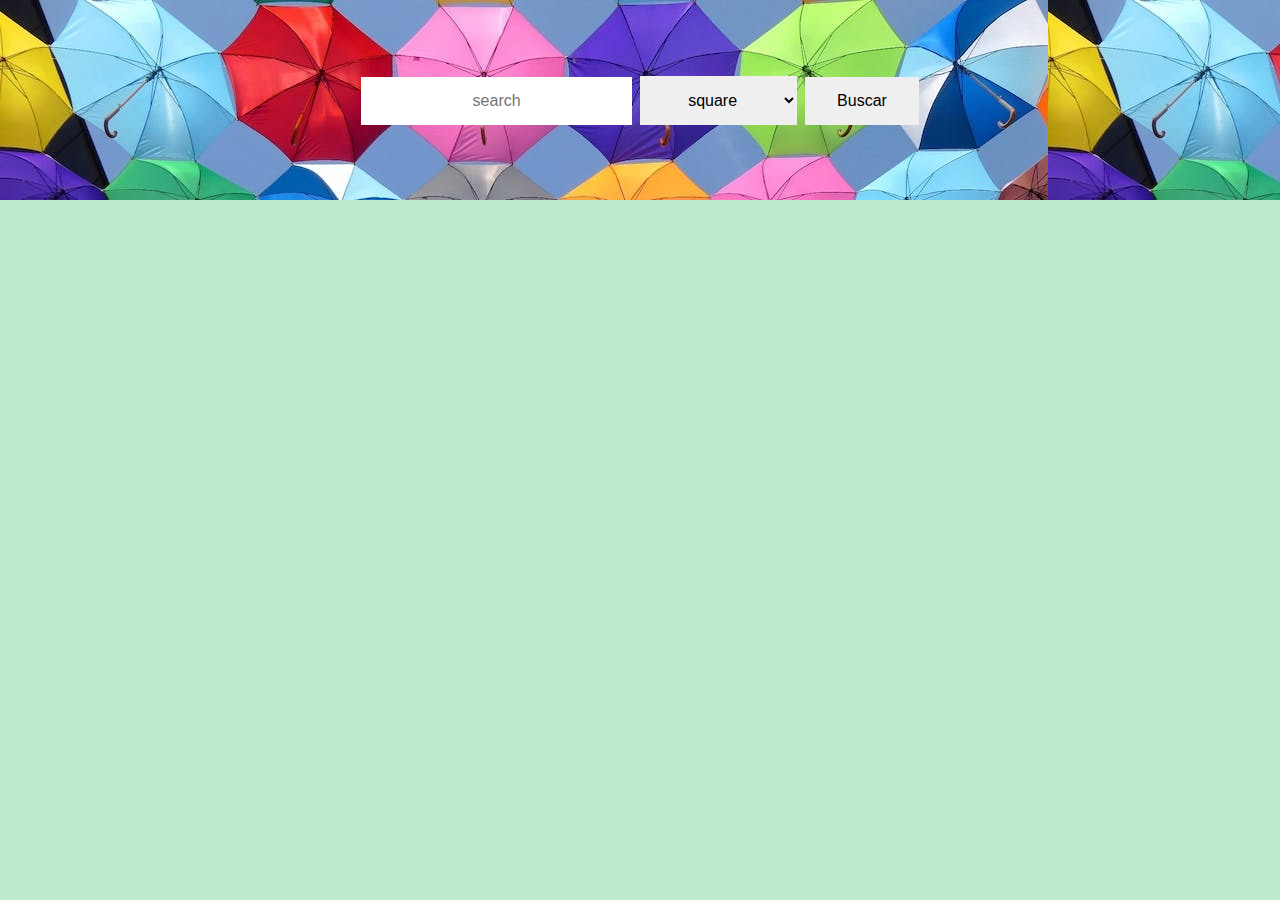
<file: printOne.html>
<!DOCTYPE html>
<html lang="en">

<head>
    <meta charset="UTF-8">
    <meta http-equiv="X-UA-Compatible" content="IE=edge">
    <meta name="viewport" content="width=device-width, initial-scale=1.0">
    <title>Document</title>
    <link href="css/main.css" rel="stylesheet">
</head>

<body>
    <header>
        <form>
            <input placeholder="search" type="text" id="search">
            <select id="select">
                <option>square</option>
                <option>landscape</option>
                <option>portrait</option>
            </select>
            <button id="submit">Buscar</button>


        </form>
    </header>

    <section class="imagenUno">

    </section>

    <div id="numpag"></div>
    <section id="botoncitos">

    </section>


    <script src="js/main.js">
    </script>
</body>

</html>
</file>
<file: css/main.css>
body {
    background-color: rgb(190, 235, 206);
    margin: 0;
}

.gridcontainer {
    display: grid;
    grid-template-columns:repeat(2, 1fr);
    gap: 20px;
    margin: 0 auto;
    margin: 20px;
}



.imgcontainer {
    text-align: center;
    padding: auto auto;
    border: 2px solid #4CAF50;
    background-color: rgb(241, 238, 238);
    font-family: bold, fantasy;
    color: white;
    font-size: 1.5em;
}
p {
    text-align: center;
    background-color: darkolivegreen;
    font-family: bold, fantasy;
    color: white;

}

img + p {
    margin-left:38px;
}

header {
    display: flex;
    align-items: center;
    justify-content: center;
    background-image: url(../fotos/background-photo.jpeg);
    height: 200px;
}


button,
select,
input,
img {
    
    border: none;
    color: black;
    padding: 15px 32px;
    text-align: center;
    text-decoration: none;
    display: inline-block;
    font-size: 16px;
    margin: 4px 2px;

}


button:hover {
    background-color: #3e8e41;
    /* color de fondo del botón al pasar el cursor sobre él */

}

 

#botoncitos {
    display: flex;
    align-items: center;
    justify-content: center;
}

#numpag {
    text-align: center;
    font-size: 2em;
}

#containerImgIndex {
    display:grid;
    grid-template-columns: repeat(3, 1fr);
    gap: 10px;
}

.imgIndex {
align-items: center;
text-align: center;
margin-top:10px;
 width: 92%;
}

.imagenUno {
    margin:0 auto;
    align-items: center;
    text-align: center;
}

@media screen and (min-width:768px) {
    .gridcontainer {
        display: grid;
        grid-template-columns: repeat(2, 1fr);
        gap: 20px;
        margin: 0 auto;
        margin: 20px;
    }
}

@media screen and (min-width:992px) {
    .gridcontainer {
        display: grid;
        grid-template-columns: repeat(3, 1fr);
        gap: 20px;
        margin: 0 auto;
        margin: 20px;
    }
}
</file>
